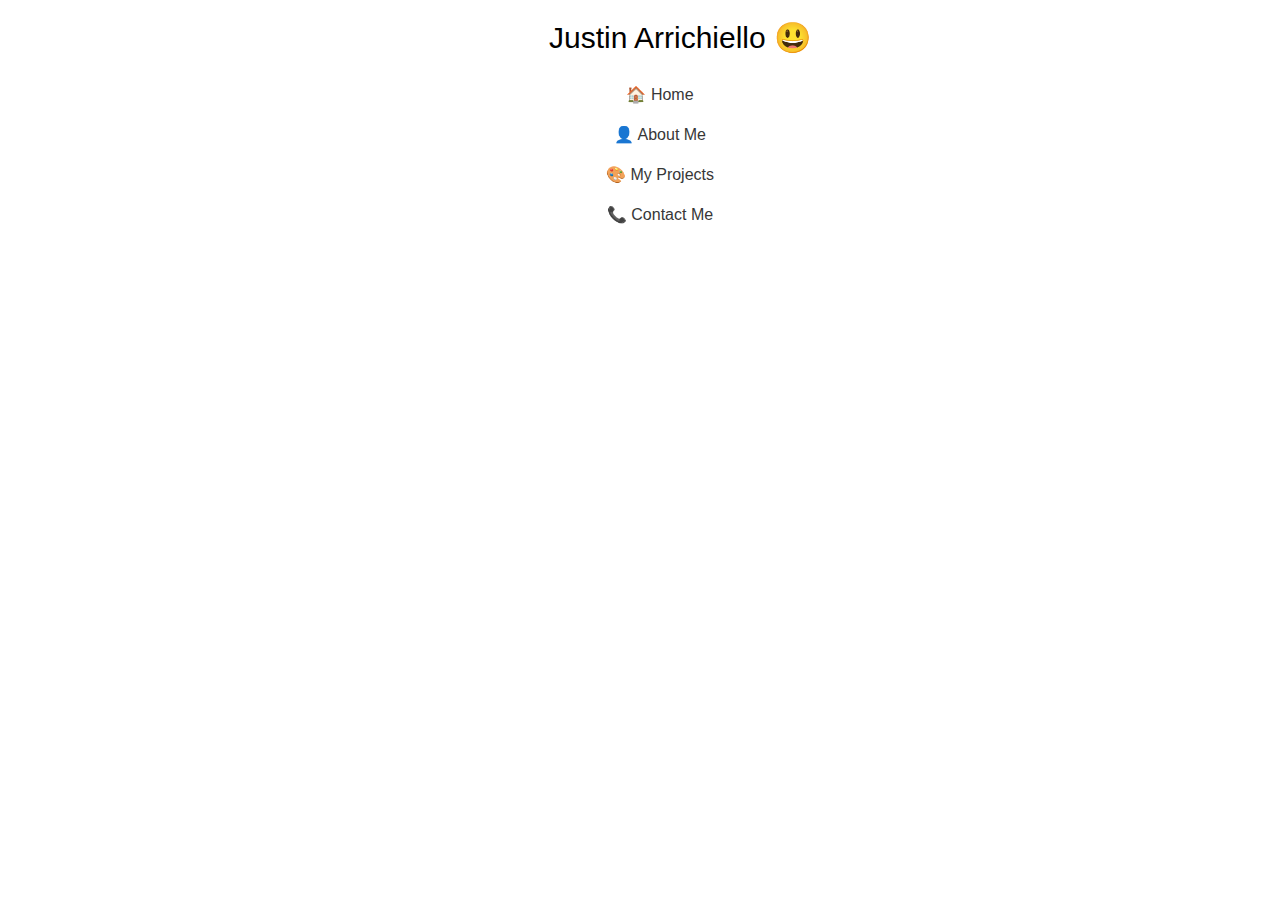
<file: index.html>
<!DOCTYPE html>
<html lang="en">

<head>
    <meta charset="UTF-8">
    <meta http-equiv="X-UA-Compatible" content="IE=edge">
    <meta name="viewport" content="width=device-width, initial-scale=1.0">
    <title>Home</title>
    <link rel="stylesheet" href="styles.css">
</head>

<body>
    <h1 class="name-1">Justin Arrichiello 😃</h1>
    <ul class="list-1">
        <li><a href="index.html">🏠 Home</li></a>
        <li><a href="about.html">👤 About Me </li></a>
        <li><a href="projects.html">🎨 My Projects</li></a>
        <li><a href="contact.html">📞 Contact Me</li></a>
    </ul>
</body>

</html>
</file>
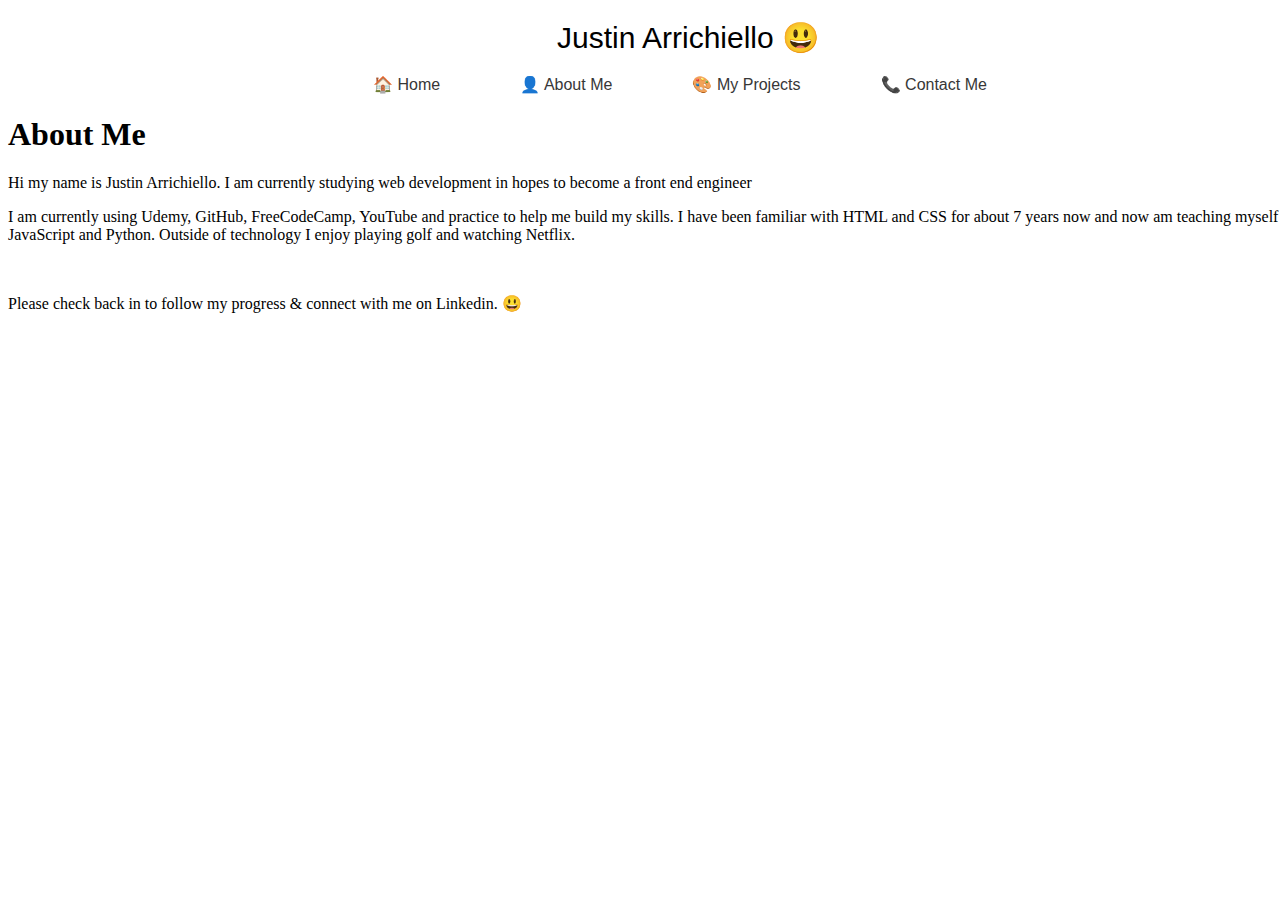
<file: about.html>
<!DOCTYPE html>
<html lang="en">

<head>
    <meta charset="UTF-8">
    <meta http-equiv="X-UA-Compatible" content="IE=edge">
    <meta name="viewport" content="width=device-width, initial-scale=1.0">
    <title>About</title>
    <link rel="stylesheet" href="styles-contact.css">
</head>

<body>
    <h1 class="name-1">Justin Arrichiello 😃</h1>
    <ul class="list-1">
        <li><a href="index.html">🏠 Home</li></a>
        <li><a href="about.html">👤 About Me </li></a>
        <li><a href="projects.html">🎨 My Projects</li></a>
        <li><a href="contact.html">📞 Contact Me</li></a>
    </ul>
    <h1>About Me</h1>
    <p>Hi my name is Justin Arrichiello. I am currently studying web development in hopes to become a front end engineer
    </p>
    <p>I am currently using Udemy, GitHub, FreeCodeCamp, YouTube and practice to help me build my skills. I have been
        familiar with HTML and CSS for about 7 years now and now am teaching myself JavaScript and Python. Outside of
        technology I enjoy playing golf and watching Netflix.</p>
    <br>
    <p>Please check back in to follow my progress & connect with me on Linkedin. 😃</p>
</body>

</html>
</file>
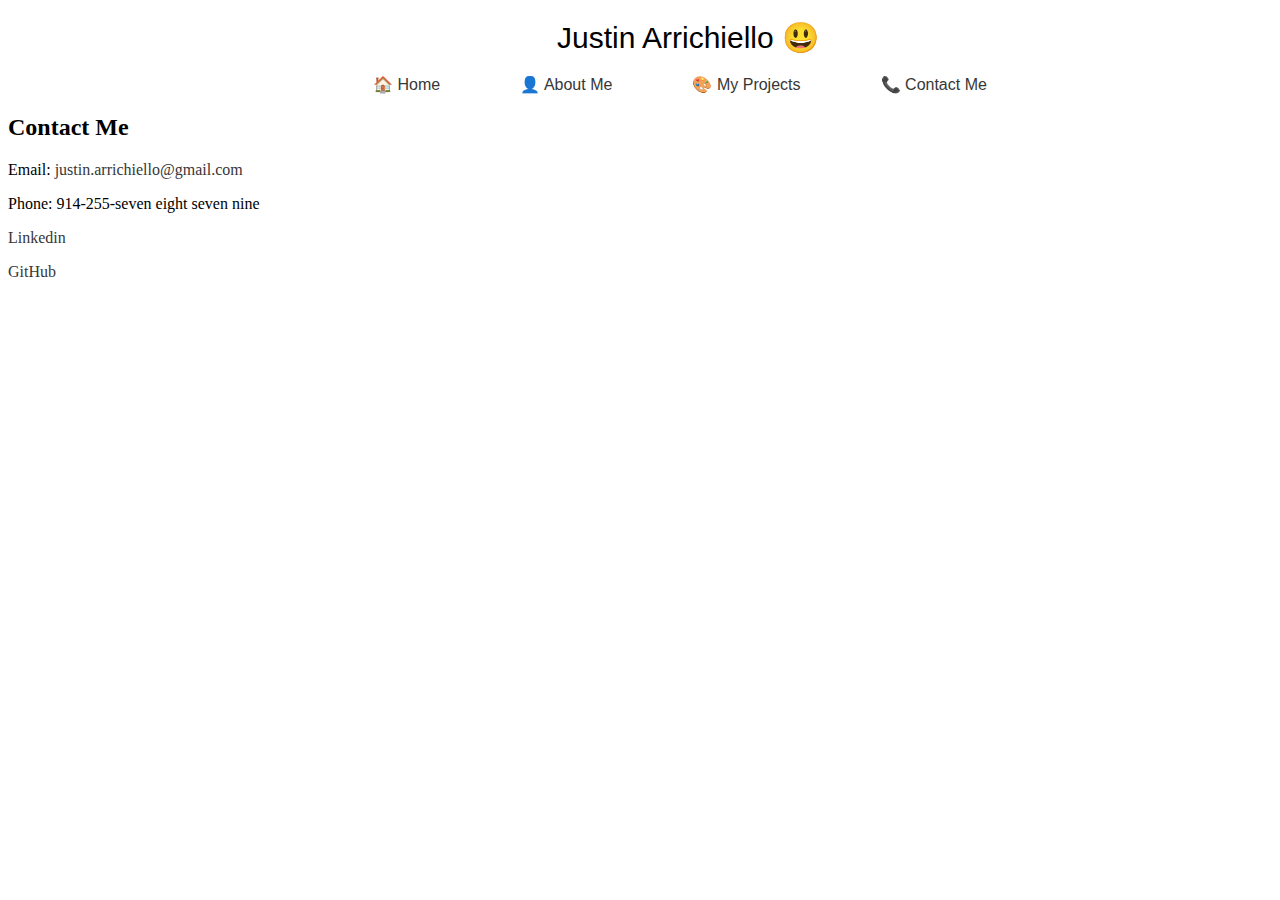
<file: contact.html>
<!DOCTYPE html>
<html lang="en">

<head>
    <meta charset="UTF-8">
    <meta http-equiv="X-UA-Compatible" content="IE=edge">
    <meta name="viewport" content="width=device-width, initial-scale=1.0">
    <title>Contact</title>
    <link rel="stylesheet" href="styles-contact.css">
</head>

<body>
    <h1 class="name-1">Justin Arrichiello 😃</h1>
    <ul class="list-1">
        <li><a href="index.html">🏠 Home</li></a>
        <li><a href="about.html">👤 About Me </li></a>
        <li><a href="projects.html">🎨 My Projects</li></a>
        <li><a href="contact.html">📞 Contact Me</li></a>
    </ul>
    <h2>Contact Me</h2>
    <p>Email: <a href="mailto: justin.arrichiello@gmail.com">justin.arrichiello@gmail.com</p></a>
    <p>Phone: 914-255-seven eight seven nine</p>
    <p><a href="https://www.linkedin.com/in/justinarrch">Linkedin</p></a>
    <p><a href="https://github.com/justinarch">GitHub</p></a>
</body>

</html>
</file>
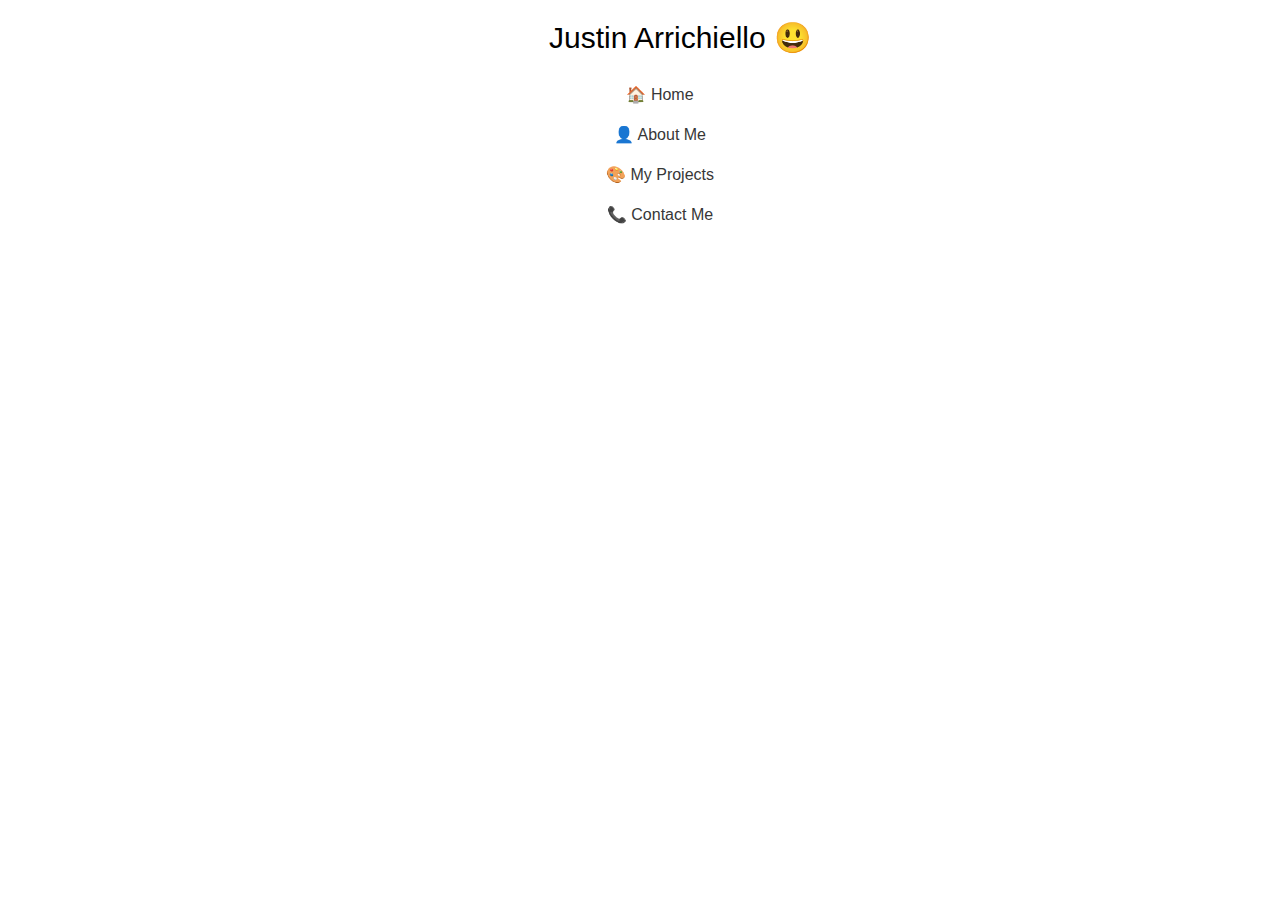
<file: home.html>
<!DOCTYPE html>
<html lang="en">

<head>
    <meta charset="UTF-8">
    <meta http-equiv="X-UA-Compatible" content="IE=edge">
    <meta name="viewport" content="width=device-width, initial-scale=1.0">
    <title>Home</title>
    <link rel="stylesheet" href="styles.css">
</head>

<body>
    <h1 class="name-1">Justin Arrichiello 😃</h1>
    <ul class="list-1">
        <li><a href="home.html">🏠 Home</li></a>
        <li><a href="about.html">👤 About Me </li></a>
        <li><a href="projects.html">🎨 My Projects</li></a>
        <li><a href="contact.html">📞 Contact Me</li></a>
    </ul>
</body>

</html>
</file>
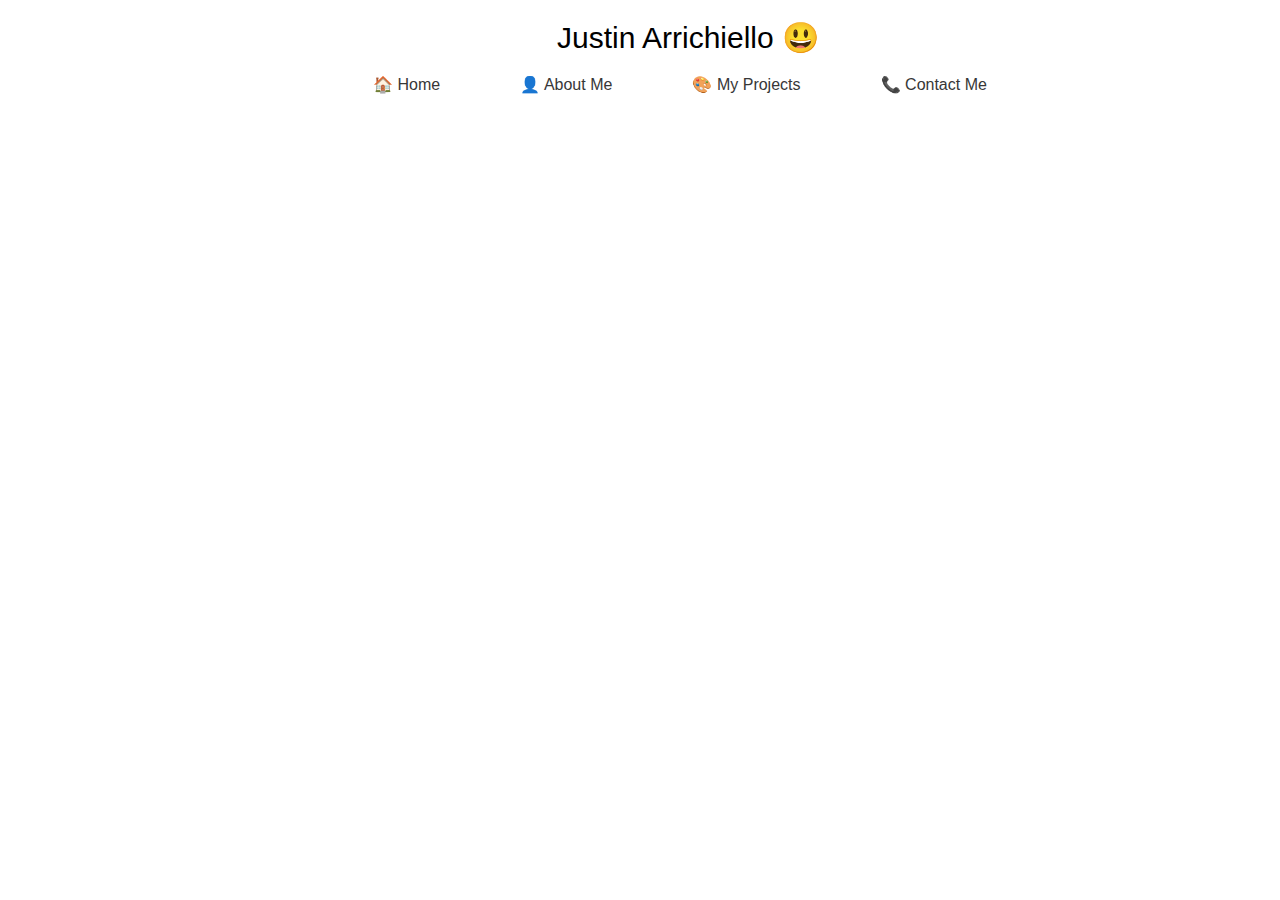
<file: projects.html>
<!DOCTYPE html>
<html lang="en">

<head>
    <meta charset="UTF-8">
    <meta http-equiv="X-UA-Compatible" content="IE=edge">
    <meta name="viewport" content="width=device-width, initial-scale=1.0">
    <title>Projects</title>
    <link rel="stylesheet" href="styles-contact.css">
</head>

<body>
    <h1 class="name-1">Justin Arrichiello 😃</h1>
    <ul class="list-1">
        <li><a href="index.html">🏠 Home</li></a>
        <li><a href="about.html">👤 About Me </li></a>
        <li><a href="projects.html">🎨 My Projects</li></a>
        <li><a href="contact.html">📞 Contact Me</li></a>
    </ul>
</body>

</html>
</file>
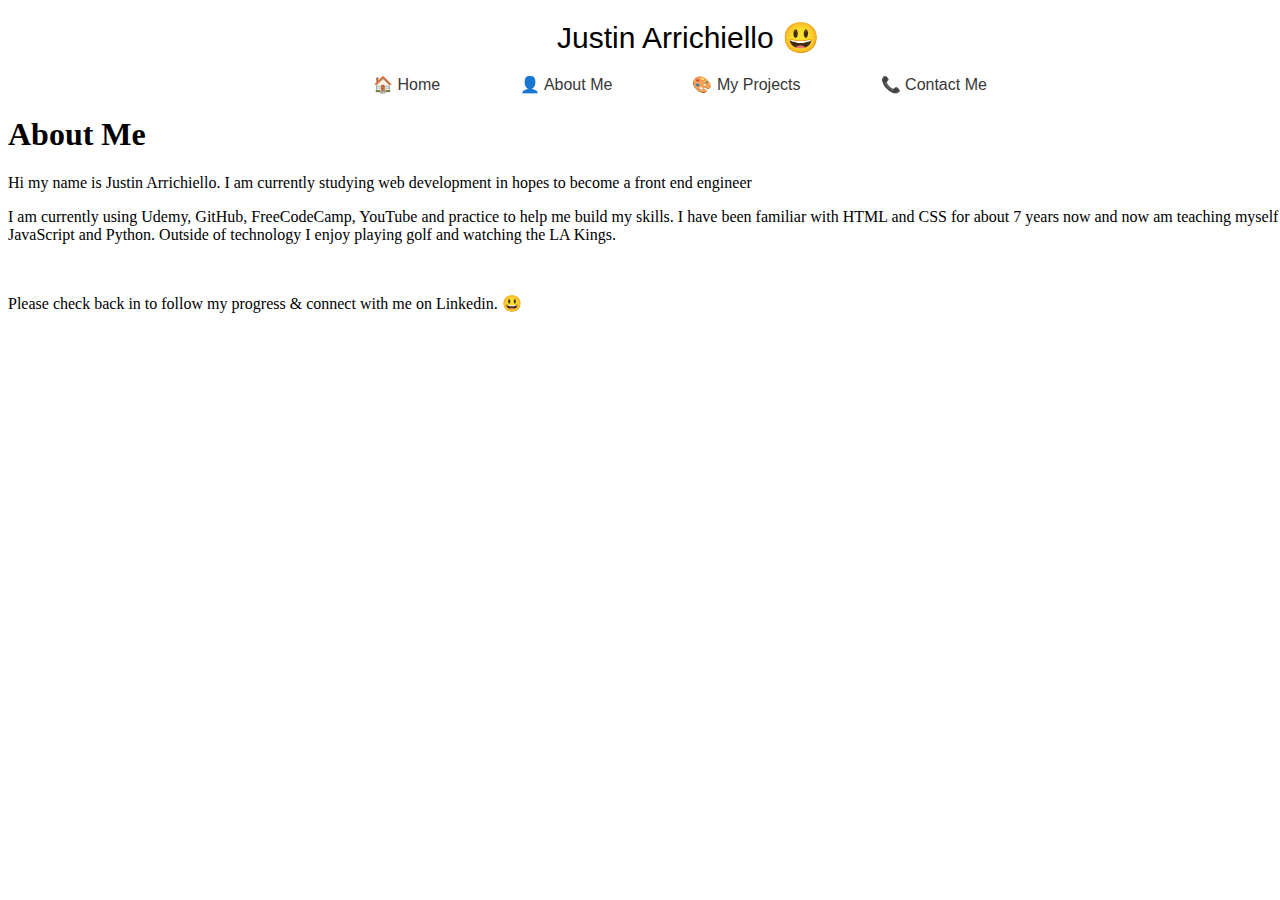
<file: docs/about.html>
<!DOCTYPE html>
<html lang="en">

<head>
    <meta charset="UTF-8">
    <meta http-equiv="X-UA-Compatible" content="IE=edge">
    <meta name="viewport" content="width=device-width, initial-scale=1.0">
    <title>About</title>
    <link rel="stylesheet" href="styles-contact.css">
</head>

<body>
    <h1 class="name-1">Justin Arrichiello 😃</h1>
    <ul class="list-1">
        <li><a href="index.html">🏠 Home</li></a>
        <li><a href="about.html">👤 About Me </li></a>
        <li><a href="projects.html">🎨 My Projects</li></a>
        <li><a href="contact.html">📞 Contact Me</li></a>
    </ul>
    <h1>About Me</h1>
    <p>Hi my name is Justin Arrichiello. I am currently studying web development in hopes to become a front end engineer
    </p>
    <p>I am currently using Udemy, GitHub, FreeCodeCamp, YouTube and practice to help me build my skills. I have been
        familiar with HTML and CSS for about 7 years now and now am teaching myself JavaScript and Python. Outside of
        technology I enjoy playing golf and watching the LA Kings.</p>
    <br>
    <p>Please check back in to follow my progress & connect with me on Linkedin. 😃</p>
</body>

</html>
</file>
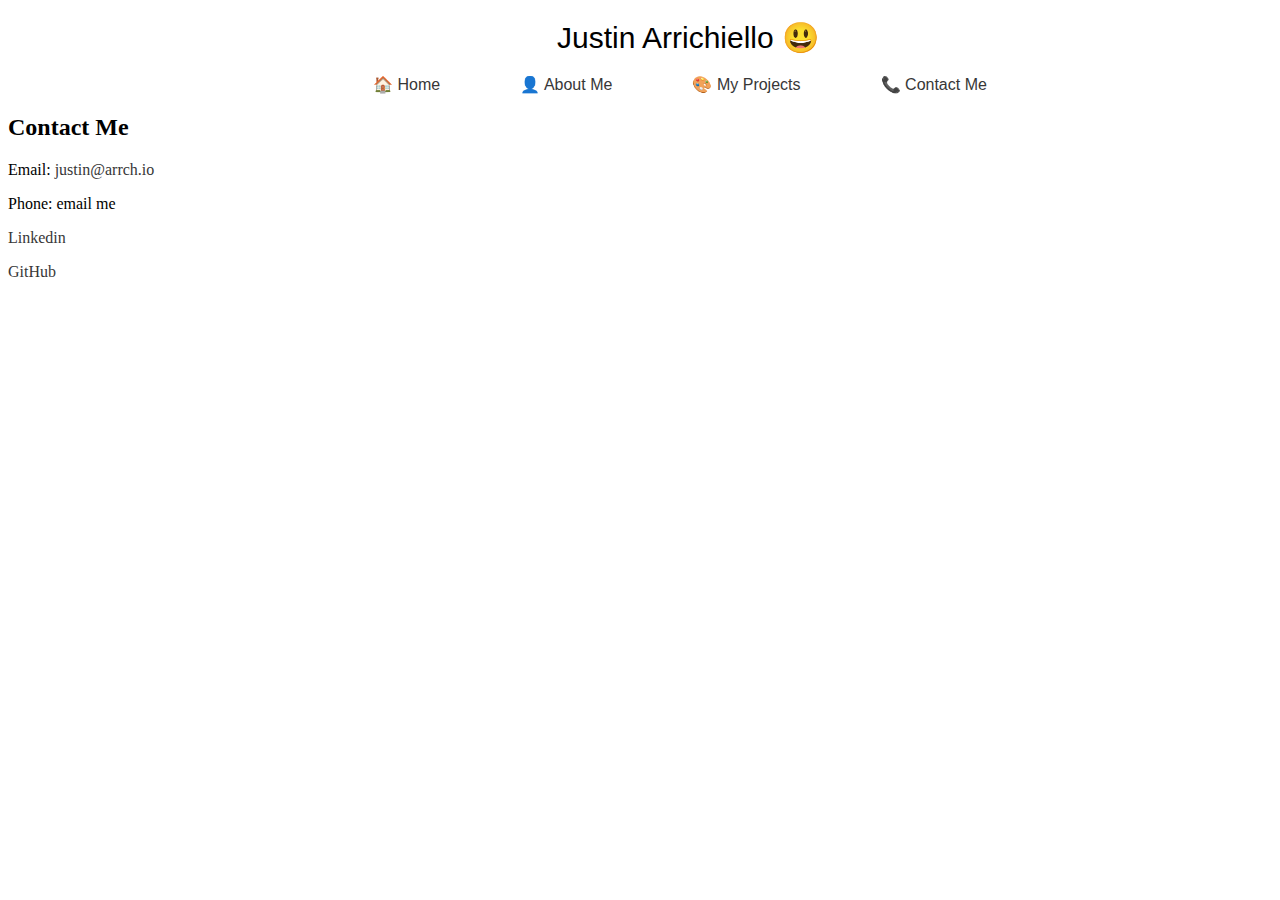
<file: docs/contact.html>
<!DOCTYPE html>
<html lang="en">

<head>
    <meta charset="UTF-8">
    <meta http-equiv="X-UA-Compatible" content="IE=edge">
    <meta name="viewport" content="width=device-width, initial-scale=1.0">
    <title>Contact</title>
    <link rel="stylesheet" href="styles-contact.css">
</head>

<body>
    <h1 class="name-1">Justin Arrichiello 😃</h1>
    <ul class="list-1">
        <li><a href="index.html">🏠 Home</li></a>
        <li><a href="about.html">👤 About Me </li></a>
        <li><a href="projects.html">🎨 My Projects</li></a>
        <li><a href="contact.html">📞 Contact Me</li></a>
    </ul>
    <h2>Contact Me</h2>
    <p>Email: <a href="mailto: justin.arrichiello@gmail.com">justin@arrch.io</p></a>
    <p>Phone: email me</p>
    <p><a href="https://www.linkedin.com/in/justinarrch">Linkedin</p></a>
    <p><a href="https://github.com/justinarch">GitHub</p></a>
</body>

</html>
</file>
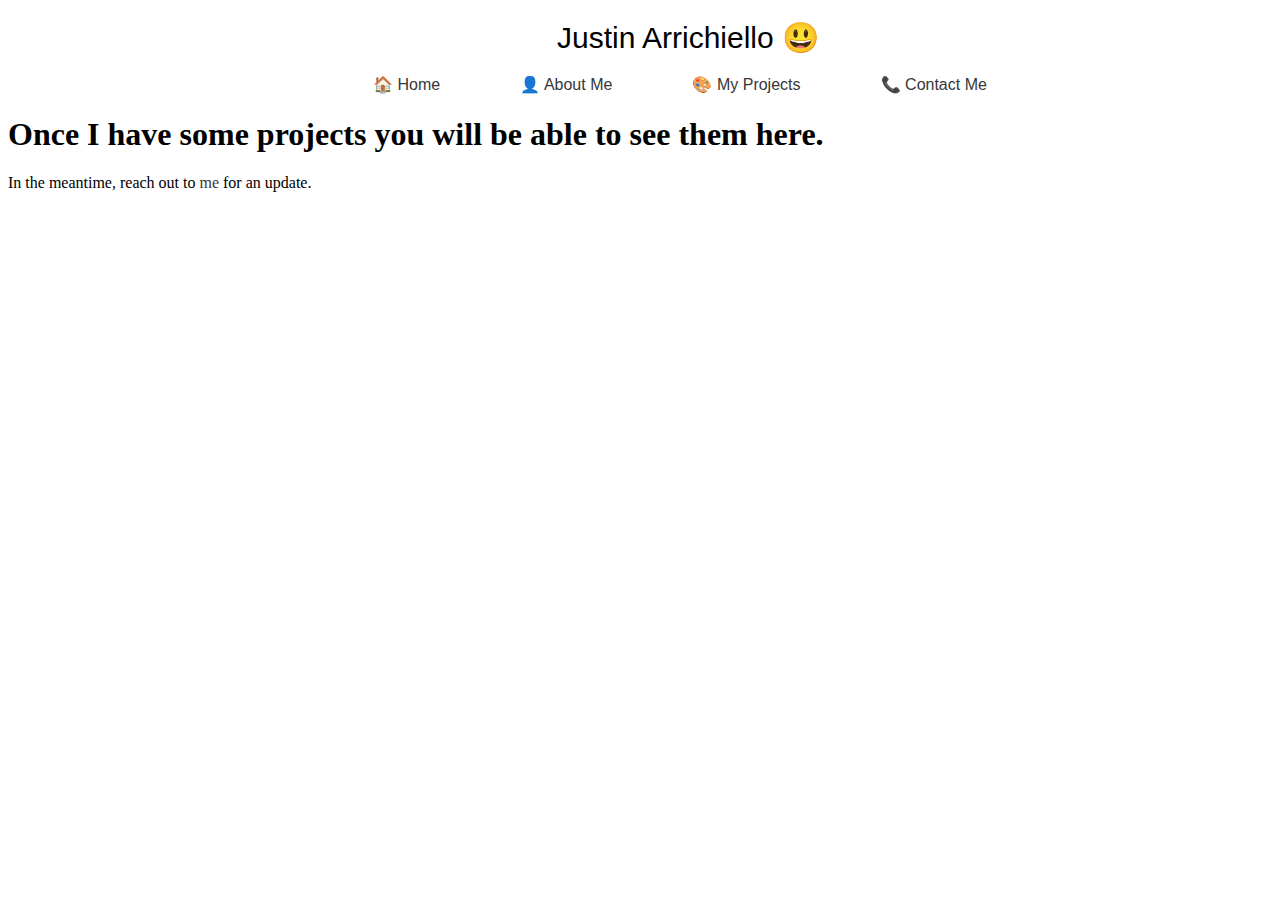
<file: docs/projects.html>
<!DOCTYPE html>
<html lang="en">

<head>
    <meta charset="UTF-8">
    <meta http-equiv="X-UA-Compatible" content="IE=edge">
    <meta name="viewport" content="width=device-width, initial-scale=1.0">
    <title>Projects</title>
    <link rel="stylesheet" href="styles-contact.css">
</head>

<body>
    <h1 class="name-1">Justin Arrichiello 😃</h1>
    <ul class="list-1">
        <li><a href="index.html">🏠 Home</li></a>
        <li><a href="about.html">👤 About Me </li></a>
        <li><a href="projects.html">🎨 My Projects</li></a>
        <li><a href="contact.html">📞 Contact Me</li></a>
    </ul>
    <h1>Once I have some projects you will be able to see them here.</h1>
    <p>In the meantime, reach out to <a href="contact.html">me</a> for an update.</p>
</body>

</html>
</file>
<file: styles.css>
.name-1 {
    font-family: 'Trebuchet MS', 'Lucida Sans Unicode', 'Lucida Grande', 'Lucida Sans', Arial, sans-serif;
    font-size: 30px;
    font-weight: 10;
    text-align: center;
    padding-left: 80px;
}

.list-1 {
    font-family: 'Trebuchet MS', 'Lucida Sans Unicode', 'Lucida Grande', 'Lucida Sans', Arial, sans-serif;
    line-height: 40px;
    list-style: none;
    text-align: center;
}

a:link {
    color: rgb(55, 55, 55);
    background-color: transparent;
    text-decoration: none;
}

a:visited {
    color: pink;
    background-color: transparent;
    text-decoration: none;
}

a:hover {
    color: rgb(99, 193, 255);
    background-color: transparent;
}

a:active {
    color: orange;
    background-color: transparent;
    text-decoration: dotted;
}
</file>
<file: styles-contact.css>
.name-1 {
    font-family: 'Trebuchet MS', 'Lucida Sans Unicode', 'Lucida Grande', 'Lucida Sans', Arial, sans-serif;
    font-size: 30px;
    font-weight: 10;
    text-align: center;
    padding-left: 80px;
}

body {
    width: 100%;
    height: 100%;
}

.nav-wrapper {
    display: inline;
}

.list-1 {
    font-family: 'Trebuchet MS', 'Lucida Sans Unicode', 'Lucida Grande', 'Lucida Sans', Arial, sans-serif;
    list-style: none;
    display: flex;
    justify-content: space-around;
    list-style-type: none;
    margin: 5px;
    padding-left: 25%;
    padding-right: 20%;
}

a:link {
    color: rgb(55, 55, 55);
    background-color: transparent;
    text-decoration: none;
}

a:visited {
    color: pink;
    background-color: transparent;
    text-decoration: none;
}

a:hover {
    color: rgb(99, 193, 255);
    background-color: transparent;
}

a:active {
    color: orange;
    background-color: transparent;
    text-decoration: dotted;
}
</file>
<file: docs/styles-contact.css>
.name-1 {
    font-family: 'Trebuchet MS', 'Lucida Sans Unicode', 'Lucida Grande', 'Lucida Sans', Arial, sans-serif;
    font-size: 30px;
    font-weight: 10;
    text-align: center;
    padding-left: 80px;
}

body {
    width: 100%;
    height: 100%;
}

.nav-wrapper {
    display: inline;
}

.list-1 {
    font-family: 'Trebuchet MS', 'Lucida Sans Unicode', 'Lucida Grande', 'Lucida Sans', Arial, sans-serif;
    list-style: none;
    display: flex;
    justify-content: space-around;
    list-style-type: none;
    margin: 5px;
    padding-left: 25%;
    padding-right: 20%;
}

a:link {
    color: rgb(55, 55, 55);
    background-color: transparent;
    text-decoration: none;
}

a:visited {
    color: pink;
    background-color: transparent;
    text-decoration: none;
}

a:hover {
    color: rgb(99, 193, 255);
    background-color: transparent;
}

a:active {
    color: orange;
    background-color: transparent;
    text-decoration: dotted;
}
</file>
